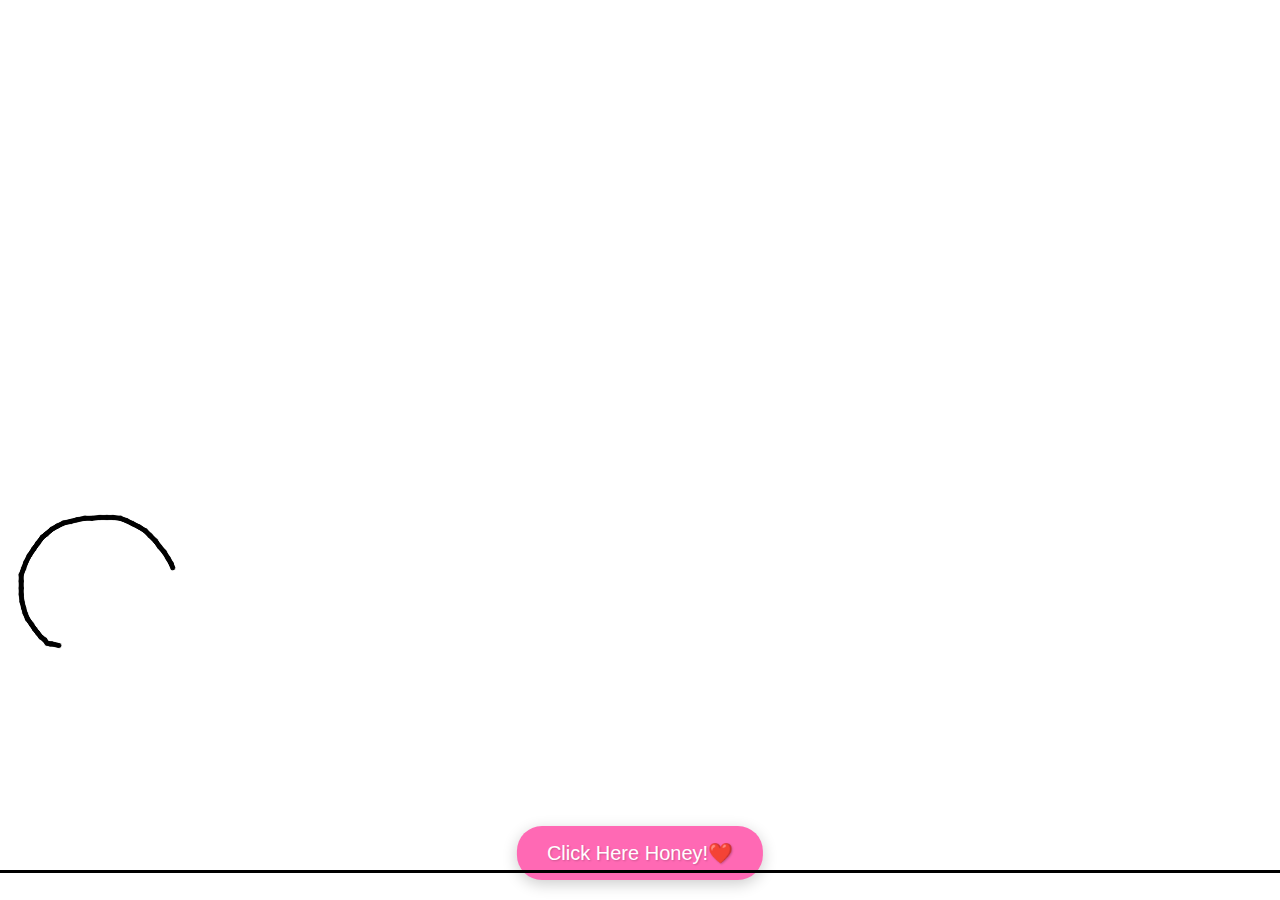
<file: index.html>
<!DOCTYPE html>
<html lang="en">
<head>
    <meta charset="UTF-8">
    <title>For You ❤️</title>
    <meta name="language" content="en-US">
    <meta name="title" content="Dear Sun">
    <meta name="description" content="Collecting this wasn't easy — your star is my motivation to keep going! Contributions are welcome too.">
    <link rel="icon" type="image/x-icon" href="https://cdn.jsdelivr.net/gh/sun0225SUN/photos/img/20210715233345.png">
    <link rel="stylesheet" href="css/love.css">
</head>


<body>

    
    <div class="container" onselectstart="return false;" unselectable="on" style="-moz-user-select:none;">

        <div class="body_left">
            <img src="images/biubiubiu.gif" alt="" ondragstart='return false;'>
        </div>

        <div class="body_center love">
            <div class="block">
                <div class="div1"></div>
                <div class="div2"></div>
                <div class="div3"></div>
                <div class="div4"></div>
            </div>
        </div>
    </div>

    <div class="footer">
        <div class="border">
            <div class="border-top"></div>
            <div class="border-bottom"></div>
        </div>
    </div>

    <div class="button-container">
        <a href="h-suprise.html" target="_self">
          <button class="fun-button cute-button">Click Here Honey!❤️</button>
        </a>
      </div>

    <script type="text/javascript" src="js/love.js"></script>

</body>

</html>
</file>
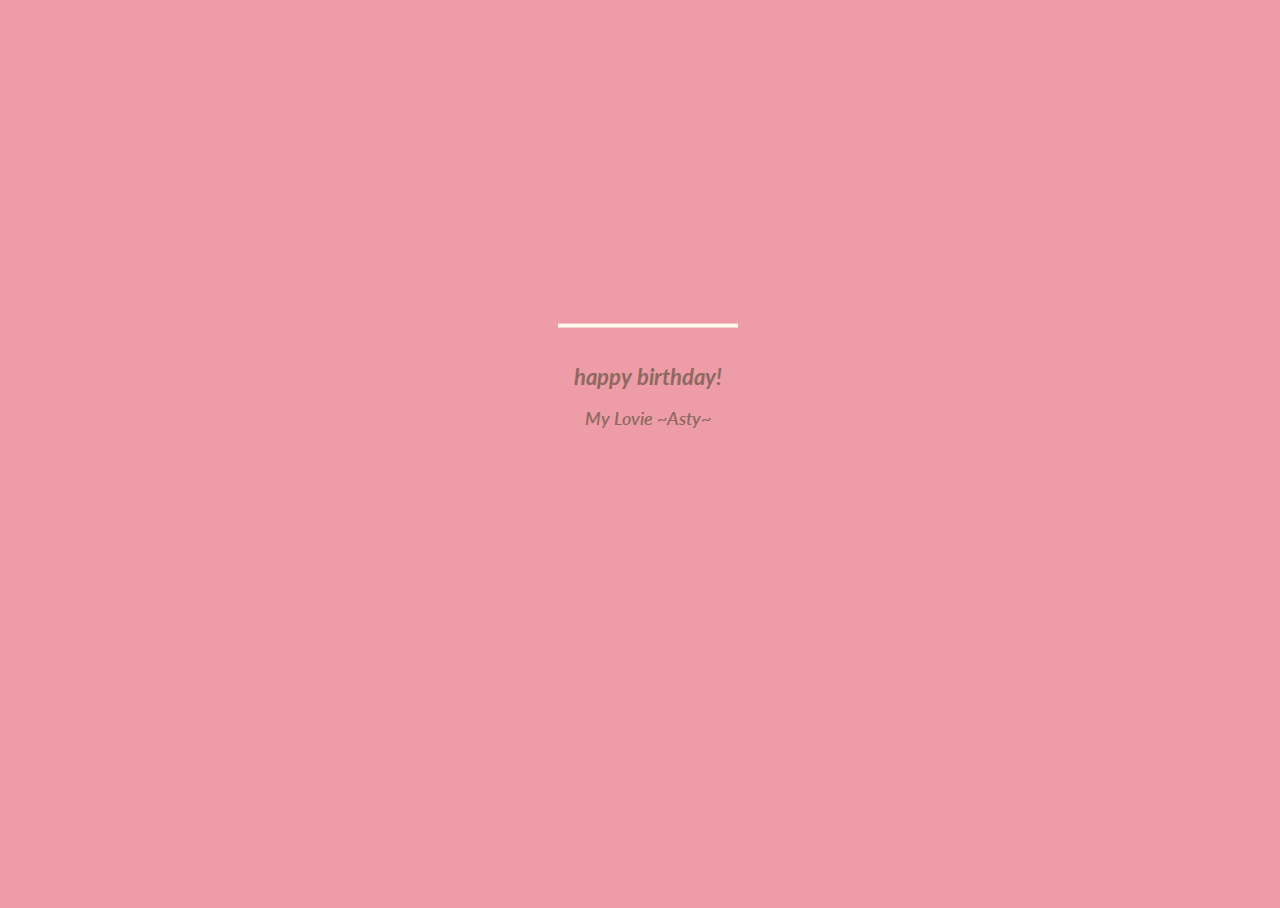
<file: h-suprise.html>
<!DOCTYPE html>
<html lang="en">
  <head>
    <meta charset="UTF-8">
    <meta name="viewport" content="width=device-width, initial-scale=1.0">
    <title>For You ❤️</title>
    <link rel="stylesheet" href="css/style.css"/>
  </head>
  <body>
      <div class="cake">
        <div class="fuego"></div>
        <div class="fuego"></div>
        <div class="fuego"></div>
        <div class="fuego"></div>
        <div class="fuego"></div>
      </div>
      <svg id="cake" version="1.1" x="0px" y="0px" width="200px" height="500px" viewBox="0 0 200 500" enable-background="new 0 0 200 500" xml:space="preserve">
        <path fill="#a88679" d="M173.667-13.94c-49.298,0-102.782,0-147.334,0c-3.999,0-4-16.002,0-16.002
        c44.697,0,96.586,0,147.334,0C177.667-29.942,177.668-13.94,173.667-13.94z">
            <animate id="bizcocho_3" attributeName="d" calcMode="spline" keySplines="0 0 1 1; 0 0 1 1" begin="relleno_2.end" dur="0.3s" fill="freeze" values="
                              M173.667-13.94c-49.298,0-102.782,0-147.334,0c-3.999,0-4-16.002,0-16.002
        c44.697,0,96.586,0,147.334,0C177.667-29.942,177.668-13.94,173.667-13.94z
                              ;
                              M173.667,411.567c-47.995,12.408-102.955,12.561-147.334,0
        c-3.848-1.089-0.189-16.089,3.661-15.002c44.836,12.66,90.519,12.753,139.427,0.07
        C173.293,395.631,177.541,410.566,173.667,411.567z
                              ;
                              M173.667,427.569c-49.795,0-101.101,0-147.334,0c-3.999,0-4-16.002,0-16.002
        c46.385,0,97.539,0,147.334,0C177.668,411.567,177.667,427.569,173.667,427.569z
                              " />
        </path>
        <path fill="#8b6a60" d="M100-178.521c1.858,0,3.364,1.506,3.364,3.363c0,0,0,33.17,0,44.227
        c0,19.144,0,57.431,0,76.574c0,10.152,0,40.607,0,40.607c0,1.858-1.506,3.364-3.364,3.364l0,0c-1.858,0-3.364-1.506-3.364-3.364c0,0,0-30.455,0-40.607c0-19.144,0-57.432,0-76.575c0-11.057,0-44.226,0-44.226C96.636-177.015,98.142-178.521,100-178.521
        L100-178.521z">
            <animate id="relleno_2" attributeName="d" calcMode="spline" keySplines="0 0 1 1; 0 0 1 1; 0 0 0.58 1" begin="bizcocho_2.end" dur="0.5s" fill="freeze" values="
                              M100-178.521c1.858,0,3.364,1.506,3.364,3.363c0,0,0,33.17,0,44.227
        c0,19.144,0,57.431,0,76.574c0,10.152,0,40.607,0,40.607c0,1.858-1.506,3.364-3.364,3.364l0,0c-1.858,0-3.364-1.506-3.364-3.364c0,0,0-30.455,0-40.607c0-19.144,0-57.432,0-76.575c0-11.057,0-44.226,0-44.226C96.636-177.015,98.142-178.521,100-178.521
        L100-178.521z
                              ;
                              M100,267.257c1.858,0,3.364,1.506,3.364,3.363c0,0,0,33.17,0,44.227
        c0,19.143,0,57.43,0,76.574c0,10.151,0,40.606,0,40.606c0,1.858-1.506,3.364-3.364,3.364l0,0c-1.858,0-3.364-1.506-3.364-3.364
        c0,0,0-30.455,0-40.606c0-19.145,0-57.432,0-76.576c0-11.057,0-44.225,0-44.225C96.636,268.763,98.142,267.257,100,267.257
        L100,267.257z
                              ;
                              M93.928,405.433c-0.655,6.444-0.102,9.067,2.957,11.798c0,0,8.083,5.571,16.828,3.503
        c18.629-4.406,43.813,6.194,50.792,7.791c14.75,3.375,9.162,6.867,9.162,6.867c-2.412,2.258-58.328,0-73.667,0l0,0
        c-1.858,0-69.995,2.133-73.667,0c0,0-3.337-2.439,6.172-5.992c11.375-4.25,52.875,8.822,47.139-9.442
        c-6.333-20.167,5.226-21.514,5.226-21.514c3.435-0.915,12.78-6.663,10.923-0.546L93.928,405.433z
                              ;
                              M102.242,427.569c5.348,0,14.079,0,17.462,0c0,0,17.026,0,27.504,0
        c19.143,0,20.39-3.797,26.459,0c3,1.877,0,7.823,0,7.823c-2.412,2.258-58.328,0-73.667,0l0,0c-1.858,0-67.187,0-73.667,0
        c0,0-4.125-4.983,0-7.823c5.201-3.58,16.085,0,23.725,0c8.841,0,20.762,0,20.762,0c3.686,0,8.597,0,19.511,0H102.242z
                              " />
        </path>
        <path fill="#a88679" d="M173.667-15.929c-46.512,0-105.486,0-147.334,0c-3.999,0-4-16.002,0-16.002
        c43.566,0,97.96,0,147.334,0C177.667-31.931,177.666-15.929,173.667-15.929z">
            <animate id="bizcocho_2" attributeName="d" calcMode="spline" keySplines="0 0 1 1; 0 0 1 1; 0.25 0 0.58 1" begin="relleno_1.end" dur="0.5s" fill="freeze" values="
                              M173.667-15.929c-46.512,0-105.486,0-147.334,0c-3.999,0-4-16.002,0-16.002
        c43.566,0,97.96,0,147.334,0C177.667-31.931,177.666-15.929,173.667-15.929z
                              ;
                              M173.434,445.393c-47.269,8.001-105.245,8.001-147.334,0c-3.929-0.747-0.692-16.543,3.243-15.824
        c43.828,8.001,92.165,8.001,140.739,0C174.029,428.918,177.377,444.726,173.434,445.393z
                              ;
                              M173.667,449.514c-47.576-5.454-102.799-5.744-147.333,0c-3.966,0.512-3.938-15.297,0-16.002
        c43.683-7.823,97.646-8.026,147.333,0C177.616,434.15,177.642,449.969,173.667,449.514z
                              ;
                              M173.667,451.394c-49.298,0-102.782,0-147.334,0c-3.999,0-4-16.002,0-16.002
        c44.697,0,96.586,0,147.334,0C177.667,435.392,177.668,451.394,173.667,451.394z
                              " />
        </path>
        <path fill="#8b6a60" d="M101.368-73.685c0,12.164,0,15.18,0,28.519c0,22.702,0-13.661,0,8.304c0,14.48,0,18.233,0,30.512
        c0,1.753-2.958,1.847-2.958,0c0-12.68,0-16.277,0-30.401c0-21.983,0,11.66,0-8.305c0-13.027,0-15.992,0-28.628
        C98.411-75.883,101.368-75.592,101.368-73.685z">
            <animate id="relleno_1" attributeName="d" calcMode="spline" keySplines="0 0 1 1; 0 0 1 1; 0 0 0.6 1" begin="bizcocho_1.end" dur="0.5s" fill="freeze" values="
                              M101.368-73.685c0,12.164,0,15.18,0,28.519c0,22.702,0-13.661,0,8.304c0,14.48,0,18.233,0,30.512
        c0,1.753-2.958,1.847-2.958,0c0-12.68,0-16.277,0-30.401c0-21.983,0,11.66,0-8.305c0-13.027,0-15.992,0-28.628
        C98.411-75.883,101.368-75.592,101.368-73.685z
                              ;
                              M101.368,350.885c0,12.164,0,65.18,0,78.518c0,22.703,0-33.66,0-11.695c0,14.48,0,28.232,0,40.512
        c0,1.753-2.958,1.847-2.958,0c0-12.68,0-26.277,0-40.402c0-21.982,0,31.66,0,11.695c0-13.027,0-65.992,0-78.627
        C98.411,348.686,101.368,348.977,101.368,350.885z
                              ;
                              M128.38,447.567c37.626,6.312,39.303,13.658,26.833,12.833c-22.653-1.499-13.636-0.831-23.302-0.831
        c-14.48,0-17.884,0-30.163,0c-2.087,0-2.068,0-3.915,0c-13.333,0-8.963,0-23.088,0c-11.668,0-14.062,5.995-27.532,1.164
        c-12.629-4.529,38.667-3.167,46.833-17.333C100.077,432.94,105.546,443.736,128.38,447.567z
                              ;
                              M173.667,451.394c2.875,0,2.997,9.257,0,9.131c-22.662-0.956-32.09-0.956-41.756-0.956
        c-14.48,0-17.884,0-30.163,0c-2.087,0-2.068,0-3.915,0c-13.333,0-8.963,0-23.088,0c-11.668,0-34.99-0.294-48.412,1.831
        c-4.109,0.65-3.01-10.006,0-10.006C37.129,451.394,149.379,451.394,173.667,451.394z
                              " />
        </path>
        <path fill="#a88679" d="M173.667,21.571c-33.174,0-111.467,0-147.334,0c-4,0-4-16.002,0-16.002c39.836,0,105.982,0,147.334,0
        C177.668,5.569,177.667,21.571,173.667,21.571z">
            <animate id="bizcocho_1" attributeName="d" calcMode="spline" keySplines="0 0 1 1; 0 0 1 1; 0 0 1 1; 0.25 0 1 1; 0 0 1 1; 0.25 0 0.6 1" begin="2s" dur="0.8s" fill="freeze" values="
                              M173.667,21.571c-33.174,0-111.467,0-147.334,0c-4,0-4-16.002,0-16.002c39.836,0,105.982,0,147.334,0
        C177.668,5.569,177.667,21.571,173.667,21.571z
                              ;
                              M173.667,459.569c-33.197,16.002-110.782,16.002-147.334,0c-3.664-1.604,1.614-15.617,5.337-14.153
        c40.702,16.002,94.289,16.104,136.505,0.103C171.917,444.1,177.271,457.832,173.667,459.569z
                              ;
                              M171.817,475.571c-39.361-3.001-105.438-2.571-143.556,0c-3.991,0.27-7.377-14.736-3.387-15.014
        c41.553-2.888,104.421-3.121,150.51-0.233C179.378,460.574,175.806,475.875,171.817,475.571z
                              ;
                              M171.817,459.564c-38.8-12.188-104.504-13.762-143.556,0c-3.772,1.329-7.961-12.604-4.178-13.905
        c40.864-14.064,105.114-15.52,151.918-0.973C179.822,445.874,175.634,460.762,171.817,459.564z
                              ;
                              M173.667,475.571c-46.376-5.005-105.924-4.003-147.334,0c-3.981,0.385-3.479-15.421,0.479-16.002
        c43.087-6.327,97.705-7.083,146.855,0.438C177.621,460.613,177.644,476,173.667,475.571z
                              ;
                              M173.667,474.117c-46.376,1.866-105.638,2.01-147.334,0c-3.995-0.192-3.52-16.144,0.479-16.002
        c43.794,1.55,96.341,1.541,145.723,0C176.532,457.99,177.663,473.956,173.667,474.117z
                              ;
                              M173.667,475.571c-46.512,0-105.486,0-147.334,0c-3.999,0-4-16.002,0-16.002c43.566,0,97.96,0,147.334,0
        C177.667,459.569,177.666,475.571,173.667,475.571z
                              " />
        </path>
        <path fill="#fefae9" d="M104.812,113.216c0,3.119-2.164,5.67-4.812,5.67c-2.646,0-4.812-2.551-4.812-5.67c0-5.594,0-16.782,0-22.375
      c0-5.143,0-15.427,0-20.568c0-7.333,0-21.998,0-29.33c0-5.523,0-16.569,0-22.092c0-3.295,0-9.885,0-13.181
      C95.188,2.551,97.353,0,100,0c2.648,0,4.812,2.551,4.812,5.669c0,3.248,0,9.743,0,12.991c0,5.428,0,16.284,0,21.711
      c0,7.618,0,22.854,0,30.472c0,4.952,0,14.854,0,19.807C104.812,96.292,104.812,107.576,104.812,113.216z">
            <animate id="crema" attributeName="d" calcMode="spline" keySplines="0 0 1 1; 0 0 1 1; 0 0 1 1; 0.25 0 1 1; 0 0 1 1; 0 0 0.58 1" begin="bizcocho_3.end" dur="2s" fill="freeze" values="
                              M104.812,113.216c0,3.119-2.164,5.67-4.812,5.67c-2.646,0-4.812-2.551-4.812-5.67c0-5.594,0-16.782,0-22.375
      c0-5.143,0-15.427,0-20.568c0-7.333,0-21.998,0-29.33c0-5.523,0-16.569,0-22.092c0-3.295,0-9.885,0-13.181
      C95.188,2.551,97.353,0,100,0c2.648,0,4.812,2.551,4.812,5.669c0,3.248,0,9.743,0,12.991c0,5.428,0,16.284,0,21.711
      c0,7.618,0,22.854,0,30.472c0,4.952,0,14.854,0,19.807C104.812,96.292,104.812,107.576,104.812,113.216z
                              ;
                              M104.812,405.897c0,3.119-2.164,5.67-4.812,5.67c-2.646,0-4.812-2.551-4.812-5.67c0-5.594,0-16.782,0-22.376
      c0-5.143,0-15.426,0-20.568c0-7.332,0-21.997,0-29.33c0-5.522,0-16.568,0-22.092c0-3.295,0-9.885,0-13.181
      c0-3.118,2.165-5.669,4.812-5.669c2.648,0,4.812,2.551,4.812,5.669c0,3.247,0,9.743,0,12.991c0,5.428,0,16.283,0,21.711
      c0,7.618,0,22.854,0,30.473c0,4.951,0,14.854,0,19.807C104.812,388.972,104.812,400.256,104.812,405.897z
                              ;
                              M111.873,411.567c-3.119,0-9.226,0-11.874,0c-2.646,0-7.748,0-10.867,0c-7.086,0-12.698,0-18.292,0
      c-6.592,0-12.871,7.371-19.166,3.008c-10.043-6.961-7.776-10.169,2.991-17.745c12.61-8.873,27.713,1.994,25.919-7.531
      c-2.589-13.742,11.008-14.513,11.365-17.789c0.441-4.051,4.235-11.107,8.051-8.175c3.113,2.393,1.007,8.008,0,13.159
      c-1.871,9.569,8.058,2.113,9.494,14.155c2.592,21.732,21.184-0.675,29.309,7.976c5.216,5.553,18.413,5.552,15.426,12.942
      c-3.131,7.745-15.825-4.369-23.8,2.903C126.261,418.271,118.301,411.567,111.873,411.567z
                              ;
                              M111.873,411.567c-3.119,0-9.226,0-11.874,0c-2.646,0-9.734,4.069-12.853,4.069
      c-7.086,0-10.712-4.069-16.306-4.069c-6.592,0-12.12,6.013-19.166,3.008c-7.053-3.008-7.458,2.026-18.659,1.165
      c-6.832-0.525-7.522-3.034-7.533-6.265c-0.037-10.336,22.073-2.452,36.613-2.628c10.234-0.124,19.856-1.439,37.905-2.102
      c16.642-0.61,32.699,1.552,46.009,1.927c12.438,0.351,29.663-8.99,31.532,3.315c0.773,5.093-5.605,3.342-11.211,9.579
      c-5.093,5.667-7.59-4.605-12.965-3.832c-8.269,1.189-14.962-8.537-22.937-1.265C126.261,418.271,118.301,411.567,111.873,411.567z
                              ;
                              M110.946,413.652c-2.904-1.137-8.405-2.748-12.446-0.97c-6.099,2.685-7.273,10.358-13.253,8.242
      c-7.843-2.775-8.953-5.008-14.546-5.01c-24.653-0.011-4.849,26.507-18.264,26.507c-12.377,0,5.791-33.537-19.422-26.682
      c-7.703,2.095-9.806-0.942-9.817-4.173c-0.037-10.336,24.357-4.544,38.897-4.72c10.234-0.124,19.856-1.439,37.905-2.102
      c16.642-0.61,32.699,1.552,46.009,1.927c12.438,0.351,28.973-8.865,31.532,3.315c1.449,6.896,0.318,15.624-3.874,15.624
      c-7.619,0-1.788-15.192-19.243-7.111c-7.581,3.51-15.963-9.738-26.669,1.066C120.644,426.744,118.381,416.561,110.946,413.652z
                              ;
                              M111.547,413.9c-2.969-0.956-8.775-0.949-13.167-0.5c-14.667,1.5-8.325,16.508-14.667,16.666
      c-6.667,0.166-0.167-13.5-13.013-14.151c-30.471-1.545-5.572,46.651-18.987,46.651c-12.377,0,10.333-50.166-18.667-44.5
      c-7.835,1.531-9.537-1.417-9.548-4.647c-0.037-10.336,23.675-5.177,38.215-5.353c10.234-0.124,20.618-1.671,38.667-2.333
      c16.642-0.61,32.023,1.458,45.333,1.833c12.438,0.351,33.819-8.431,33.199,4.001c-0.532,10.666,0.414,26.166-5.245,25.833
      c-7.606-0.447-2.954-31.5-19.243-18.899c-7.985,6.177-17.658-5.969-27.377,5.732C118.88,434.066,121.38,417.067,111.547,413.9z
                              ;
                              M111.547,415.233c-6.667-0.834-9.667,4.667-13.833,3.333c-19.649-6.291-8.158,22.176-14.5,22.334
      c-6.667,0.166,2.833-18-13.333-22.167c-29.544-7.615-9.667,43.833-20.167,43.833c-10.333,0,8.004-55.006-16.833-39
      c-7.5,4.833-9.508-3.78-9.299-7.004c0.799-12.329,23.592-7.153,38.132-7.329c10.234-0.124,20.238-1.505,38.287-2.167
      c16.642-0.61,32.903,1.125,46.213,1.5c12.438,0.351,35.058-5.579,31.863,6.451c-5.532,20.833,1.25,28.216-4.409,27.883
      c-7.606-0.447-6.058-37.895-20.62-23.333c-10.167,10.166-15.972-0.747-25,12C119.547,443.568,121.798,416.515,111.547,415.233z
                              " />
        </path>
        <rect x="10" y="475.571" fill="#fefae9" width="180" height="4" />
      </svg>

    <div class="text">
      <h1>happy birthday!</h1>
      <p class="name">My Lovie ~Asty~</p>
    </div>

  </body>
</html>
</file>
<file: css/love.css>
* {
    margin: 0;
    padding: 0;
    border: 0;
}
.icon-love {
    width: 400px;
}
html, body {
    width: 100%;
    height: 100%;
}

body {
    overflow: hidden; 
}

.container {
    width: 100%;
    height: 100%;
    position: relative;
}

/*---------------------- body_left -------------------------*/
.body_left {
    width: 300px;
    height: 300px;
    left: 0;
    bottom: 110px;
    position: absolute;
    z-index: 98;

}

/*---------------------- body_left -------------------------*/

/*---------------------- body_center -------------------------*/
.container .love {
    width: 520px; /* 13 * 40 */
    height: 440px; /* 11 * 40 */
    left: 50%;
    top: 50%;
    position: absolute;
    margin: -260px 0 0 -220px;
    /*background-color: gray;*/
}

.love .block {
    right: 0;
    position: absolute;
    visibility: hidden;
    background-color: yellow;
}

.love .block div {
    width: 40px;
    height: 40px;
    position: absolute;
    background: url("../images/heart.png") no-repeat;
    background-size: contain;
    /*background-color: #c40908;*/
    /*border: 1px solid silver;*/
    box-sizing: border-box;
}


/*---------------------- body_center -------------------------*/

/*---------------------- footer -------------------------*/
@keyframes border {
    0% {
        width: 0;
    }
    5% {
        width: 5%;
    }
    10% {
        width: 10%;
    }
    15% {
        width: 15%;
    }
    20% {
        width: 20%;
    }
    25% {
        width: 25%;
    }
    30% {
        width: 30%;
    }
    35% {
        width: 35%;
    }
    40% {
        width: 40%;
    }
    45% {
        width: 45%;
    }
    50% {
        width: 50%;
    }
    55% {
        width: 55%;
    }
    60% {
        width: 60%;
    }
    65% {
        width: 65%;
    }
    70% {
        width: 70%;
    }
    75% {
        width: 75%;
    }
    80% {
        width: 80%;
    }
    85% {
        width: 85%;
    }
    90% {
        width: 90%;
    }
    95% {
        width: 95%;
    }
    100% {
        width: 100%;
    }

}
.footer {
    bottom: 30px;
    position: relative;
    z-index: 99;
}
.footer .border .border-top {
    /*width: 0;*/
    /*display: inline-block;*/
    border-top: 3px solid black;
    transform-origin: left center;
    -webkit-animation: border 312 linear;
    -o-animation: border 12s linear;
    animation: border 12s linear;
    animation-fill-mode : both;
    /*border-bottom: none;*/
}

.footer .border .border-bottom {
    /*width: 0;*/
    /*display: inline-block;*/
    float: right;
    border-top: 3px solid red;
    transform-origin: right center;
    -webkit-animation: border 7s linear 12s;
    -o-animation: border 7s linear 12s;
    animation: border 7s linear 12s;
    animation-fill-mode : both;
    /*border-bottom: none;*/
}

.footer .copyright {
    width: 100%;
    height: 30px;
    position: absolute;
    bottom: -30px;
    text-align: center;
    /*background-color: gray;*/

}

.copyright div {
    width: 30%;
    line-height: 30px;
    display: inline-block;
}

.copyright div span {
    color: dimgray;
}

/*---------------------- footer -------------------------*/

.button-container {
            position: absolute; /* Posisi absolut untuk menempatkan di tengah bawah */
            bottom: 20px; /* Jarak dari bawah */
            left: 50%; /* Menempatkan di tengah */
            transform: translateX(-50%); /* Menggeser ke kiri setengah lebar tombol */
      }

      .cute-button {
            background-color: #ff69b4; /* Warna latar belakang serasi */
            color: white; /* Warna teks */
            border: none; /* Tanpa border */
            border-radius: 25px; /* Sudut melengkung */
            padding: 15px 30px; /* Jarak dalam tombol */
            font-size: 20px; /* Ukuran font serasi */
            cursor: pointer; /* Kursor saat hover */
            transition: transform 0.2s, background-color 0.2s, box-shadow 0.2s; /* Animasi saat hover */
            box-shadow: 0 4px 15px rgba(0, 0, 0, 0.2); /* Bayangan */
            margin-top: 20px; /* Jarak atas tombol */
            position: relative; /* Posisi relatif untuk efek */
            font-family: 'Lato', sans-serif; /* Menggunakan font yang sama */
            text-shadow: 1px 1px 2px rgba(0, 0, 0, 0.2); /* Bayangan teks */
      }

      .cute-button:hover {
            transform: scale(1.1); /* Membesar saat hover */
            background-color: #ff85c0; /* Warna latar belakang saat hover */
            box-shadow: 0 6px 30px rgba(0, 0, 0, 0.3); /* Bayangan lebih besar saat hover */
      }

      .cute-button:active {
            transform: scale(0.9); /* Mengecil saat diklik */
      }
</file>
<file: css/style.css>
@import url(https://fonts.googleapis.com/css?family=Lato:300italic);

      html,
      body {
        width: 100%;
        height: 100%;
        scrollbar-width: none;
        overflow: hidden;
      }

      body {
        background: #ee9ca7;
      }

      .name{
        font-size: 1.1rem;
        font-weight: 600; 

      }

      #cake {
        display: block;
        position: relative;
        margin: -10em auto 0 auto;
      }

      /* ============================================== Candle
      */

      .cake {
        background: #ffffff;
        border-radius: 10px;
        position: absolute;
        top: 228px;
        left: 50%;
        margin-left: -2.4px;
        margin-top: -8.33333333px;
        width: 5px;
        height: 35px;
        transform: translateY(-300px);
        backface-visibility: hidden;
        animation: in 500ms 6s ease-out forwards;
      }
      .cake:after,
      .cake:before {
        background: rgba(255, 0, 0, 0.4);
        content: "";
        position: absolute;
        width: 100%;
        height: 2.22222222px;
      }
      .cake:after {
        top: 25%;
        left: 0;
      }
      .cake:before {
        top: 45%;
        left: 0;
      }

      /* ============================================== Fire
      */

      .fuego {
        border-radius: 100%;
        position: absolute;
        top: -20px;
        left: 50%;
        margin-left: -2.6px;
        width: 6.66666667px;
        height: 18px;
      }
      .fuego:nth-child(1) {
        animation: fuego 2s 6.5s infinite;
      }
      .fuego:nth-child(2) {
        animation: fuego 1.5s 6.5s infinite;
      }
      .fuego:nth-child(3) {
        animation: fuego 1s 6.5s infinite;
      }
      .fuego:nth-child(4) {
        animation: fuego 0.5s 6.5s infinite;
      }
      .fuego:nth-child(5) {
        animation: fuego 0.2s 6.5s infinite;
      }

      /* ============================================== Animation Fire
      */

      @keyframes fuego {
        0%, 100% {
          background: rgba(254, 248, 97, 0.5);
          box-shadow: 0 0 40px 10px rgba(248, 233, 209, 0.2);
          transform: translateY(0) scale(1);
        }
        50% {
          background: rgba(255, 50, 0, 0.1);
          box-shadow: 0 0 40px 20px rgba(248, 233, 209, 0.2);
          transform: translateY(-20px) scale(0);
        }
      }

      @keyframes in {
        to {
          transform: translateY(0);
        }
      }

      .text {
        color: #8b6a60;
        font-family: 'Lato', sans-serif;
        font-weight: 300;
        font-style:italic;
        text-align: center;
        h1 {
          font-size: 1.4em;
        }
      }
</file>
